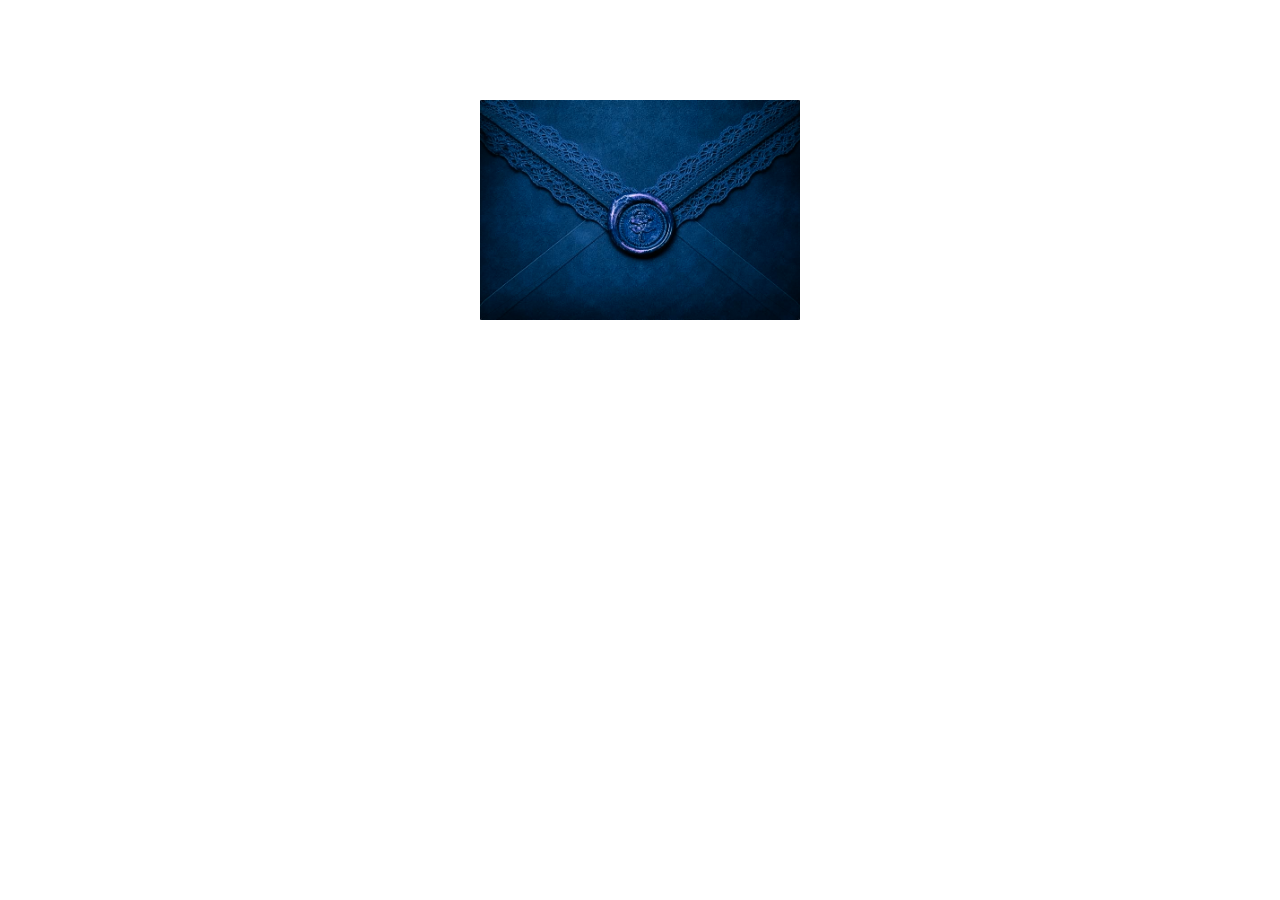
<file: test.html>
<!DOCTYPE html>
<html>
<head>
<style>
.envelope-wrapper {
  margin: 100px auto;
  position: relative;
  width: 320px;
  height: 220px;
  perspective: 1000px;
}
.envelope {
  position: relative;
  width: 100%; height: 100%;
  transform-style: preserve-3d;
}
.env-back {
  position: absolute;
  top: 0; left: 0;
  width: 100%; height: 100%;
  background-image: url('img/envelope.png');
  background-size: cover; background-position: center;
  filter: hue-rotate(220deg) brightness(0.6);
  border-radius: 5px;
}
.env-flap-left, .env-flap-right, .env-flap-bottom, .env-flap-top {
  position: absolute;
  top: 0; left: 0;
  width: 100%; height: 100%;
  background-image: url('img/envelope.png');
  background-size: cover; background-position: center;
  filter: hue-rotate(220deg);
}
.env-flap-left { clip-path: polygon(0 0, 50% 50%, 0 100%); }
.env-flap-right { clip-path: polygon(100% 0, 100% 100%, 50% 50%); }
.env-flap-bottom { clip-path: polygon(0 100%, 50% 50%, 100% 100%); }
.env-flap-top {
  clip-path: polygon(0 0, 100% 0, 50% 50%);
  z-index: 4;
  transform-origin: top;
  transition: transform 0.8s ease-in-out;
}
.envelope:hover .env-flap-top {
  transform: rotateX(180deg);
}
</style>
</head>
<body>
<div class="envelope-wrapper">
  <div class="envelope">
    <div class="env-back"></div>
    <div class="env-flap-left"></div>
    <div class="env-flap-right"></div>
    <div class="env-flap-bottom"></div>
    <div class="env-flap-top"></div>
  </div>
</div>
</body>
</html>
</file>
